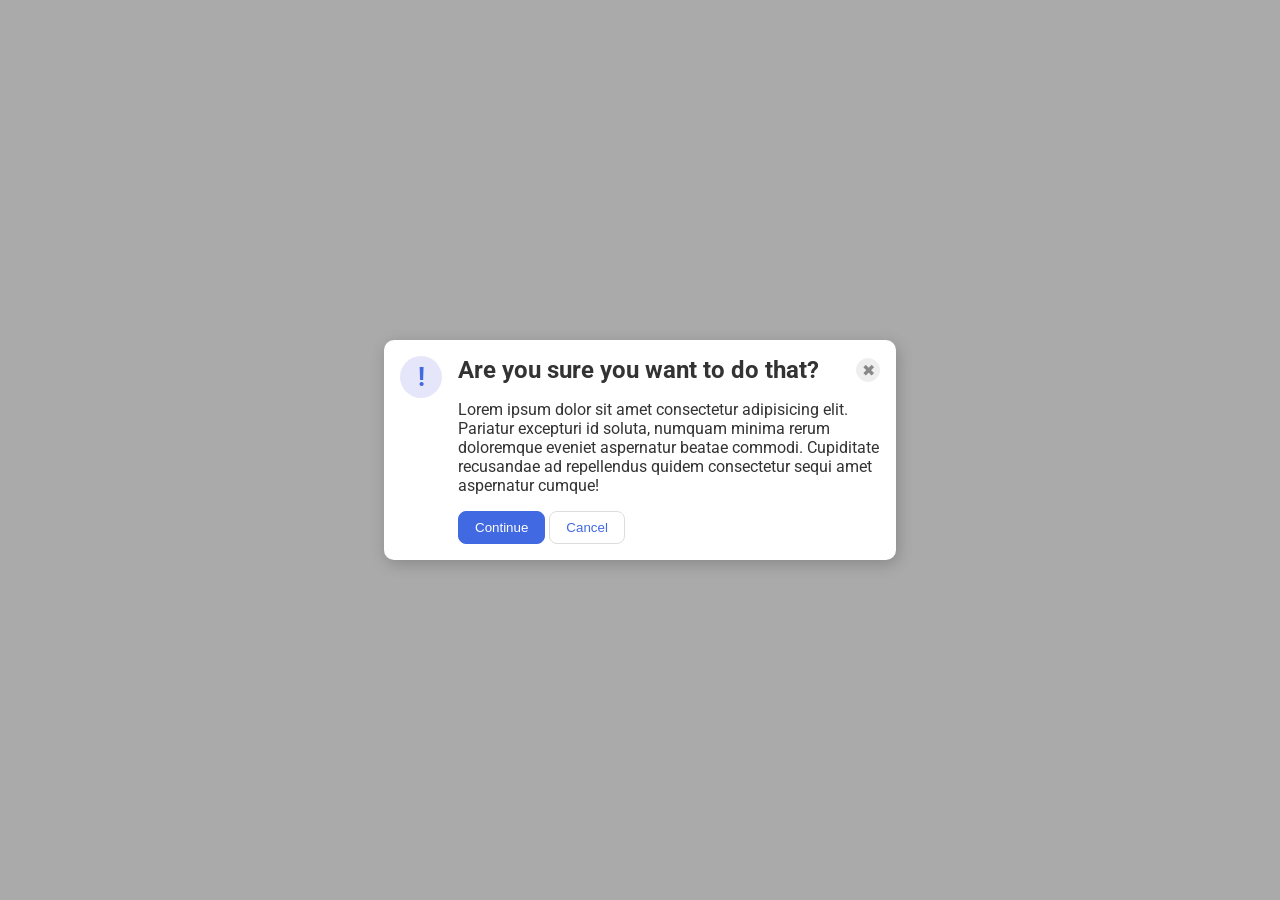
<file: foundations/flex/05-flex-modal/index.html>
<!DOCTYPE html>
<html lang="en">
  <head>
    <meta charset="UTF-8">
    <meta http-equiv="X-UA-Compatible" content="IE=edge">
    <meta name="viewport" content="width=device-width, initial-scale=1.0">
    <link rel="stylesheet" href="style.css">
    <title>Modal</title>
  </head>
  <body>
    <div class="modal">
      <div class="icon">!</div>
      <div class="main">
        <div class="header">
          <div class="title">Are you sure you want to do that?</div>
          <button class="close-button">✖</button>
        </div>
        <div class="text">Lorem ipsum dolor sit amet consectetur adipisicing elit. Pariatur excepturi id soluta, numquam minima rerum doloremque eveniet aspernatur beatae commodi. Cupiditate recusandae ad repellendus quidem consectetur sequi amet aspernatur cumque!</div>
        <div class="buttons">
          <button class="continue">Continue</button>
          <button class="cancel">Cancel</button>
        </div>
      </div>
    </div>
  </body>
</html>
</file>
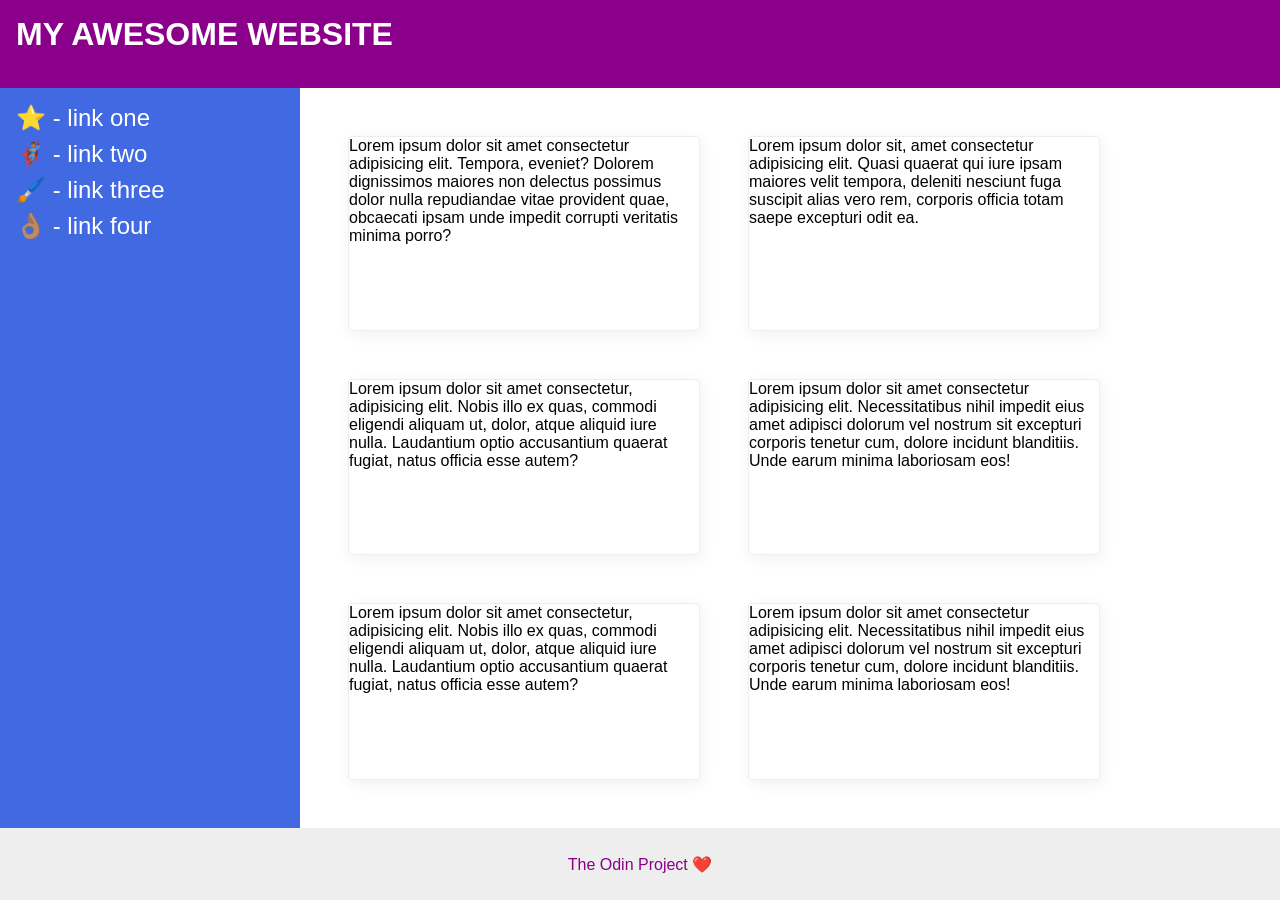
<file: foundations/flex/07-flex-layout-2/index.html>
<!DOCTYPE html>
<html lang="en">
  <head>
    <meta charset="UTF-8">
    <meta http-equiv="X-UA-Compatible" content="IE=edge">
    <meta name="viewport" content="width=device-width, initial-scale=1.0">
    <title>The Holy Grail</title>
    <link rel="stylesheet" href="style.css">
  </head>
  <body>
    <div class="header">
      MY AWESOME WEBSITE
    </div>
    <div class="main">
      <div class="sidebar">
        <ul>
          <li><a href="#">⭐ - link one</a></li>
          <li><a href="#">🦸🏽‍♂️ - link two</a></li>
          <li><a href="#">🖌️ - link three</a></li>
          <li><a href="#">👌🏽 - link four</a></li>
        </ul>
      </div>
      <div class="card-container">
        <div class="card">Lorem ipsum dolor sit amet consectetur adipisicing elit. Tempora, eveniet? Dolorem dignissimos maiores non delectus possimus dolor nulla repudiandae vitae provident quae, obcaecati ipsam unde impedit corrupti veritatis minima porro?</div>
        <div class="card">Lorem ipsum dolor sit, amet consectetur adipisicing elit. Quasi quaerat qui iure ipsam maiores velit tempora, deleniti nesciunt fuga suscipit alias vero rem, corporis officia totam saepe excepturi odit ea.</div>
        <div class="card">Lorem ipsum dolor sit amet consectetur, adipisicing elit. Nobis illo ex quas, commodi eligendi aliquam ut, dolor, atque aliquid iure nulla. Laudantium optio accusantium quaerat fugiat, natus officia esse autem?</div>
        <div class="card">Lorem ipsum dolor sit amet consectetur adipisicing elit. Necessitatibus nihil impedit eius amet adipisci dolorum vel nostrum sit excepturi corporis tenetur cum, dolore incidunt blanditiis. Unde earum minima laboriosam eos!</div>
        <div class="card">Lorem ipsum dolor sit amet consectetur, adipisicing elit. Nobis illo ex quas, commodi eligendi aliquam ut, dolor, atque aliquid iure nulla. Laudantium optio accusantium quaerat fugiat, natus officia esse autem?</div>
        <div class="card">Lorem ipsum dolor sit amet consectetur adipisicing elit. Necessitatibus nihil impedit eius amet adipisci dolorum vel nostrum sit excepturi corporis tenetur cum, dolore incidunt blanditiis. Unde earum minima laboriosam eos!</div>
      </div>
    </div>  
    <div class="footer">
      The Odin Project ❤️
    </div>
  </body>
</html>
</file>
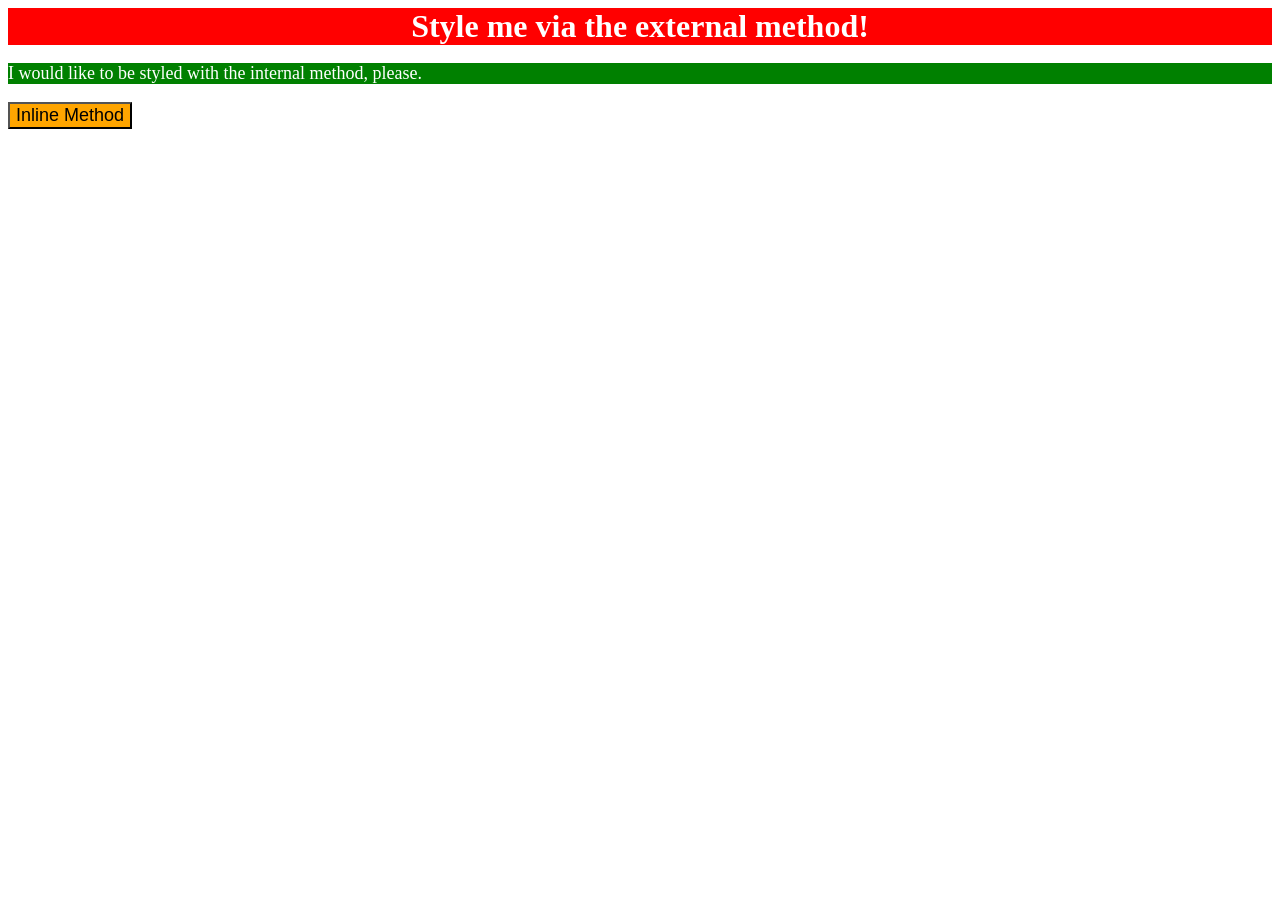
<file: foundations/intro-to-css/01-css-methods/index.html>
<!DOCTYPE html>
<html lang="en">
  <head>
    <link rel="stylesheet" href="style.css">
    <meta charset="UTF-8">
    <meta http-equiv="X-UA-Compatible" content="IE=edge">
    <meta name="viewport" content="width=device-width, initial-scale=1.0">
    <title>Methods for Adding CSS</title>
    <style>
      p{
        background-color: green;
        color: white;
        font-size: 18px;
      }
    </style>
  </head>
  <body>
    <div>Style me via the external method!</div>
    <p>I would like to be styled with the internal method, please.</p>
    <button style="background-color: orange; font-size: 18px;">Inline Method</button>
  </body>
</html>
</file>
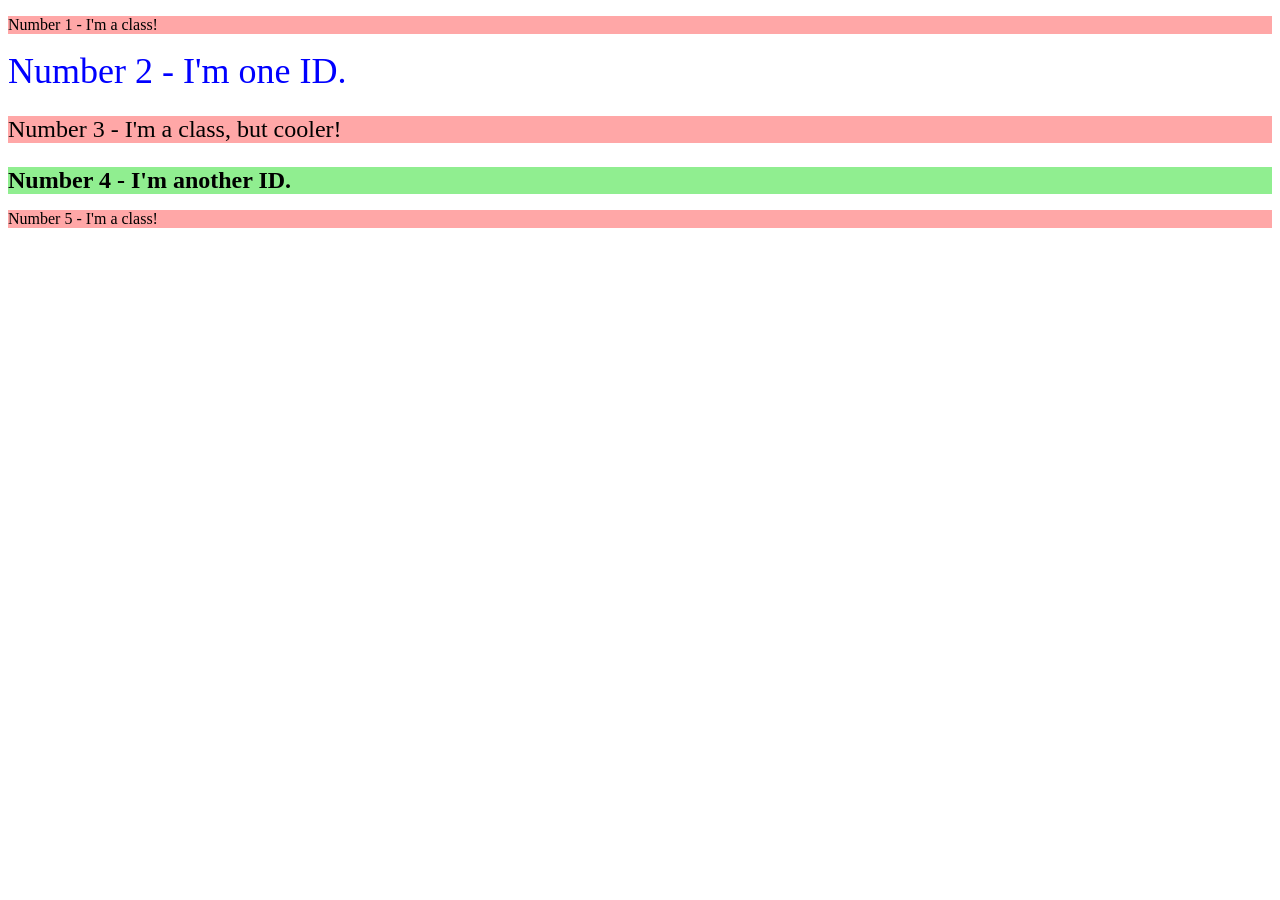
<file: foundations/intro-to-css/02-class-id-selectors/index.html>
<!DOCTYPE html>
<html lang="en">
  <head>
    <meta charset="UTF-8">
    <meta http-equiv="X-UA-Compatible" content="IE=edge">
    <meta name="viewport" content="width=device-width, initial-scale=1.0">
    <title>Class and ID Selectors</title>
    <link rel="stylesheet" href="style.css">
  </head>
  <body>
    <p class="rp">Number 1 - I'm a class!</p>
    <div id="zwei">Number 2 - I'm one ID.</div>
    <p class="rp adjustfontsize">Number 3 - I'm a class, but cooler!</p>
    <div id="vier"  class="adjustfontsize">Number 4 - I'm another ID.</div>
    <p class="rp">Number 5 - I'm a class!</p>
  </body>
</html>
</file>
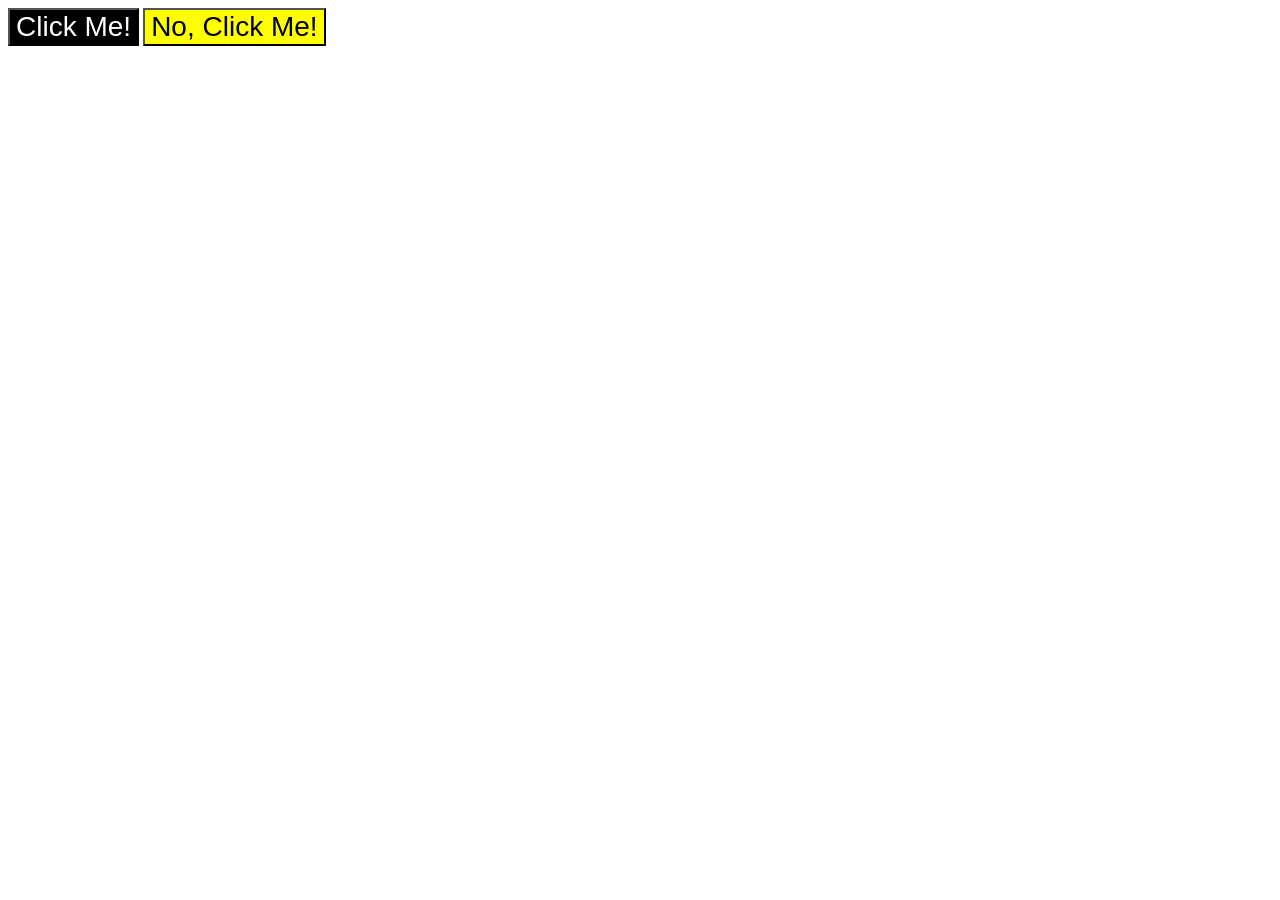
<file: foundations/intro-to-css/03-grouping-selectors/index.html>
<!DOCTYPE html>
<html lang="en">
  <head>
    <meta charset="UTF-8">
    <meta http-equiv="X-UA-Compatible" content="IE=edge">
    <meta name="viewport" content="width=device-width, initial-scale=1.0">
    <title>Grouping Selectors</title>
    <link rel="stylesheet" href="style.css">
  </head>
  <body>
    <button class="left">Click Me!</button>
    <button class="right">No, Click Me!</button>
  </body>
</html>
</file>
<file: foundations/flex/05-flex-modal/style.css>
@import url('https://fonts.googleapis.com/css2?family=Roboto:wght@400;700&display=swap');

html, body {
  height: 100%;
}

body {
  font-family: Roboto, sans-serif;
  margin: 0;
  background: #aaa;
  color: #333;
  /* I'll give you this one for free lol */
  display: flex;
  align-items: center;
  justify-content: center;
}

.modal {
  background: white;
  width: 480px;
  border-radius: 10px;
  box-shadow: 2px 4px 16px rgba(0,0,0,.2);
  padding: 16px;
  display: flex;
  gap: 16px;
}

.main{
  display: flex;
  flex-direction: column;
  gap: 16px;
}

.header{
  display: flex;
  align-items: center;
  font-weight: bold;
  font-size: x-large;
}


.icon {
  color: royalblue;
  font-size: 26px;
  font-weight: 700;
  background: lavender;
  min-width: 42px;
  height: 42px;
  border-radius: 50%;
  display: flex;
  align-items: center;
  justify-content: center;
}

.close-button {
  background: #eee;
  border-radius: 50%;
  color: #888;
  font-weight: 400;
  font-size: 16px;
  height: 24px;
  width: 24px;
  display: flex;
  align-items: center;
  justify-content: center;
  border: 1px solid #eee;
  padding: 0;
  margin-left: auto;
}

button {
  cursor: pointer;
  padding: 8px 16px;
  border-radius: 8px;
}

button.continue {
  background: royalblue;
  border: 1px solid royalblue;
  color: white;
}

button.cancel {
  background: white;
  border: 1px solid #ddd;
  color: royalblue;
}
</file>
<file: foundations/flex/07-flex-layout-2/style.css>
body {
  font-family: -apple-system, BlinkMacSystemFont, 'Segoe UI', Roboto, Oxygen, Ubuntu, Cantarell, 'Open Sans', 'Helvetica Neue', sans-serif;
  margin: 0;
  min-height: 100vh;
  display: flex;
  flex-direction: column;
}

.main{
display: flex;
flex-grow:1;
}

.card-container{
  display: flex;
  flex-flow: row wrap;
  padding: 48px;
  gap: 48px;
}

.header {
  height: 56px;
  background: darkmagenta;
  color: white;
  font-size: 32px;
  font-weight: 900;
  padding: 16px;
}

.footer {
  height: 72px;
  background: #eee;
  color: darkmagenta;
  margin-top: auto;
  display: flex;
  justify-content: center;
  align-items: center;
}

.sidebar {
  width: 300px;
  background: royalblue;
  box-sizing: border-box;
  min-width: 300px;
  padding: 16px;
}

.card {
  border: 1px solid #eee;
  box-shadow: 2px 4px 16px rgba(0,0,0,.06);
  border-radius: 4px;
  max-width: 350px;
  max-height: 400px;
}

a{
  text-decoration: none;
  color: white;
  font-size: 24px;
}

ul{
  list-style: none;
  padding: 0px;
  margin: 0px;
  display: flex;
  flex-direction: column;
  gap: 8px;
}
</file>
<file: foundations/intro-to-css/01-css-methods/style.css>
div{
    background-color: red;
    color: white;
    font-size: 32px;
    text-align: center;
    font-weight: bold;
}
</file>
<file: foundations/intro-to-css/02-class-id-selectors/style.css>
/* Add CSS Styling */
.rp{
    background-color: #ffa7a7;
    font-family: Verdana, "DejaVu Sans" sans-serif;
}
.adjustfontsize{
    font-size: 24px;
}
#zwei{
    color: blue;
    font-size: 36px;
}
#vier{
    background-color: lightgreen;
    font-weight: bold; 
    /* using font size from adjustfontsize */
}
</file>
<file: foundations/intro-to-css/03-grouping-selectors/style.css>
.left,
.right{
    font-size: 28px;
    font-family: Helvetica, "Times New Roman", sans-serif;
}

.left{
    background-color: black;
    color: white;
}

.right{
    background-color: yellow;
}
</file>
